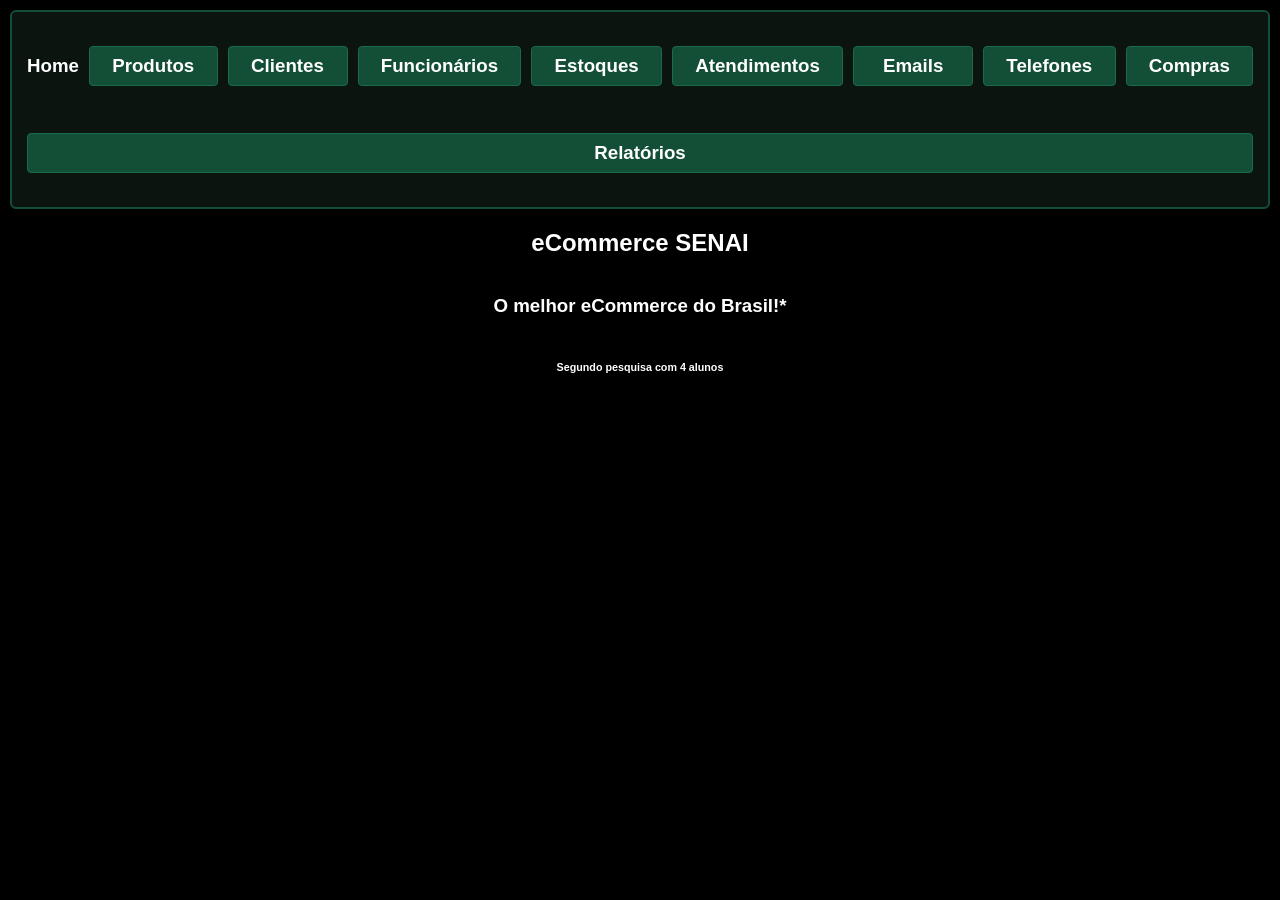
<file: Front_eCommerce/index.html>
<!DOCTYPE html>
<html lang="pt-BR">

<head>
    <meta charset="UTF-8">
    <meta name="viewport" content="width=device-width, initial-scale=1.0">
    <title>eCommerce SENAI - Home</title>
    <link rel="stylesheet" href="src/css/style.css">
    <script src="src/js/script.js"></script>
</head>

<body>
    <!--navbar-->
    <section>
        <nav>
            <h1>Home</h1>
            <h3 class="navBarBtn" onclick="abrir('src/screens/produto')">Produtos</h3>
            <h3 class="navBarBtn" onclick="abrir('src/screens/cliente')">Clientes</h3>
            <h3 class="navBarBtn" onclick="abrir('src/screens/funcionario')">Funcionários</h3>
            <h3 class="navBarBtn" onclick="abrir('src/screens/estoque')">Estoques</h3>
            <h3 class="navBarBtn" onclick="abrir('src/screens/atendimento')">Atendimentos</h3>
            <h3 class="navBarBtn" onclick="abrir('src/screens/email')">Emails</h3>
            <h3 class="navBarBtn" onclick="abrir('src/screens/telefone')">Telefones</h3>
            <h3 class="navBarBtn" onclick="abrir('src/screens/compra')">Compras</h3>
            <h3 class="navBarBtn" onclick="abrir('src/screens/relatorio')">Relatórios</h3>
        </nav>
    </section>
    <section>
        <main style="display: flex; justify-content: center; flex-direction: column; align-items: center;">
            <h1>eCommerce SENAI</h1>
            <h3>O melhor eCommerce do Brasil!*</h3>
            <h6>Segundo pesquisa com 4 alunos</h6>
        </main>
    </section>
</body>

</html>
</file>
<file: Front_eCommerce/src/css/style.css>
:root { 
  --bg-color: #000000; 
  --card-bg: #0c1410; 
  --primary-color: #134e36; 
  --primary-hover: #1b6b4b; 
  --text-color: #ffffff; 
  --border-color: #1f382b; 
} 

html { 
  background-color: var(--bg-color); 
  color: var(--text-color); 
  font-family: Arial, sans-serif; 
  box-sizing: border-box;
} 

/* Garante que o padding não quebre a largura dos elementos */
*, *:before, *:after {
  box-sizing: inherit;
}

body {
  margin: 0;
  padding: 10px; /* Margem de segurança nas bordas em telas pequenas */
}

nav { 
  display: flex; 
  flex-wrap: wrap; 
  justify-content: space-evenly; 
  align-items: center; 
  gap: 10px; 
  padding: 15px; 
  background-color: var(--card-bg); 
  border: 2px solid var(--primary-color); 
  border-radius: 6px; 
} 

/* Flex-grow permite que os botões se ajustem melhor em telas pequenas */
.navBarBtn { 
  background-color: var(--primary-color); 
  color: var(--text-color); 
  padding: 8px 16px; 
  border: 1px solid var(--primary-hover); 
  border-radius: 4px; 
  user-select: none; 
  cursor: pointer; 
  transition: background-color 0.2s; 
  text-align: center;
  flex: 1 1 auto; /* Permite que os botões quebrem linha e cresçam se necessário */
  min-width: 120px;
} 

.navBarBtn:hover { 
  background-color: var(--primary-hover); 
} 

.inputMain, .labelMain { 
  font-size: 18px; 
} 

/* Inputs agora ocupam 100% da largura do contêiner pai se a tela for pequena */
.inputMain { 
  background-color: #111a15; 
  border: 1px solid var(--border-color); 
  color: var(--text-color); 
  padding: 8px; 
  border-radius: 4px; 
  width: 100%;
  max-width: 400px; /* Evita que o input fique gigante em telas grandes */
} 

form { 
  display: flex; 
  flex-direction: column; 
  align-items: center; 
  gap: 12px; 
  margin-top: 15px; 
  padding: 20px; 
  background-color: var(--card-bg); 
  border-radius: 8px; 
  border: 1px solid var(--border-color); 
  width: 100%;
  max-width: 500px; /* Centraliza e limita o tamanho do form em PCs */
  margin-left: auto;
  margin-right: auto;
} 

/* REGRAS PARA A TABELA RESPONSIVA */
/* É altamente recomendável envolver sua tabela em uma <div class="table-container"> no HTML */
.table-container {
  width: 100%;
  overflow-x: auto; /* Cria uma barra de rolagem horizontal se a tabela não couber na tela */
  margin-top: 15px;
  -webkit-overflow-scrolling: touch; /* Rolagem suave em dispositivos iOS */
}

table { 
  width: 100%; 
  border-collapse: collapse; 
  background-color: var(--card-bg); 
  border-radius: 8px; 
  overflow: hidden; 
} 

th, td { 
  border: 1px solid var(--border-color); 
  padding: 12px; 
  text-align: left; 
  white-space: nowrap; /* Evita que o texto quebre linhas de forma feia nas células */
} 

th { 
  background-color: var(--primary-color); 
  color: var(--text-color); 
} 

tr:nth-child(even) { 
  background-color: #060a08; 
} 

tr:hover { 
  background-color: #15261e; 
} 

button { 
  padding: 8px 15px; 
  cursor: pointer; 
  border: none; 
  border-radius: 4px; 
  font-weight: bold; 
} 

#btnSalvar { 
  background-color: var(--primary-color); 
  color: var(--text-color); 
  width: 100%; /* Botão ocupa toda a largura disponível no formulário */
  max-width: 200px;
} 

#btnSalvar:hover { 
  background-color: var(--primary-hover); 
} 

/* Agrupa os botões de ação na tabela para não quebrarem layout */
.btn-editar, .btn-excluir {
  display: inline-block;
  margin-bottom: 5px; /* Espaço caso eles quebrem linha em telas muito pequenas */
}

.btn-editar { 
  background-color: #b45309; 
  color: var(--text-color); 
  margin-right: 5px; 
} 

.btn-excluir { 
  background-color: #991b1b; 
  color: var(--text-color); 
}

/* MEDIA QUERIES PARA ADAPTAÇÕES FINAS */
@media (max-width: 600px) {
  .navBarBtn {
    width: 100%; /* Menu vira uma lista vertical em celulares muito pequenos */
  }
  
  th, td {
    padding: 8px; /* Diminui o espaçamento interno da tabela em celulares */
    font-size: 14px;
  }
}
</file>
